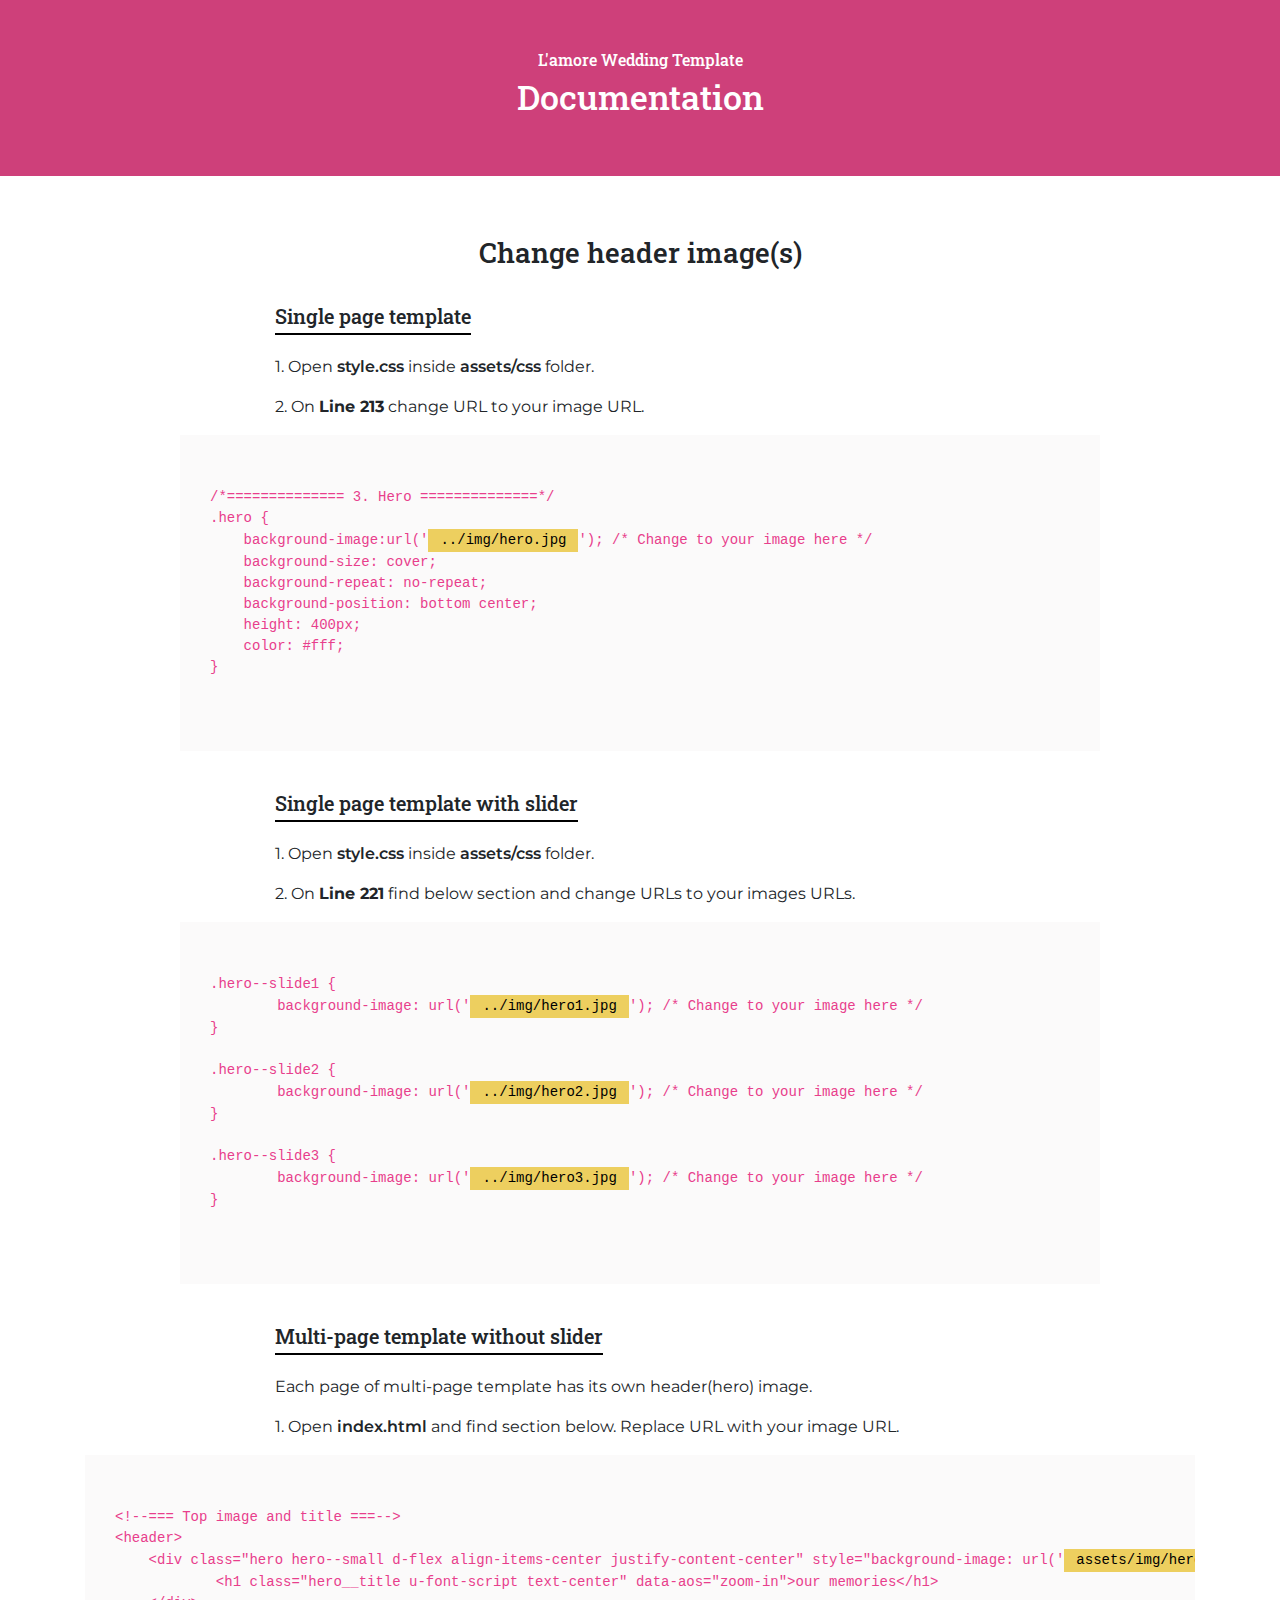
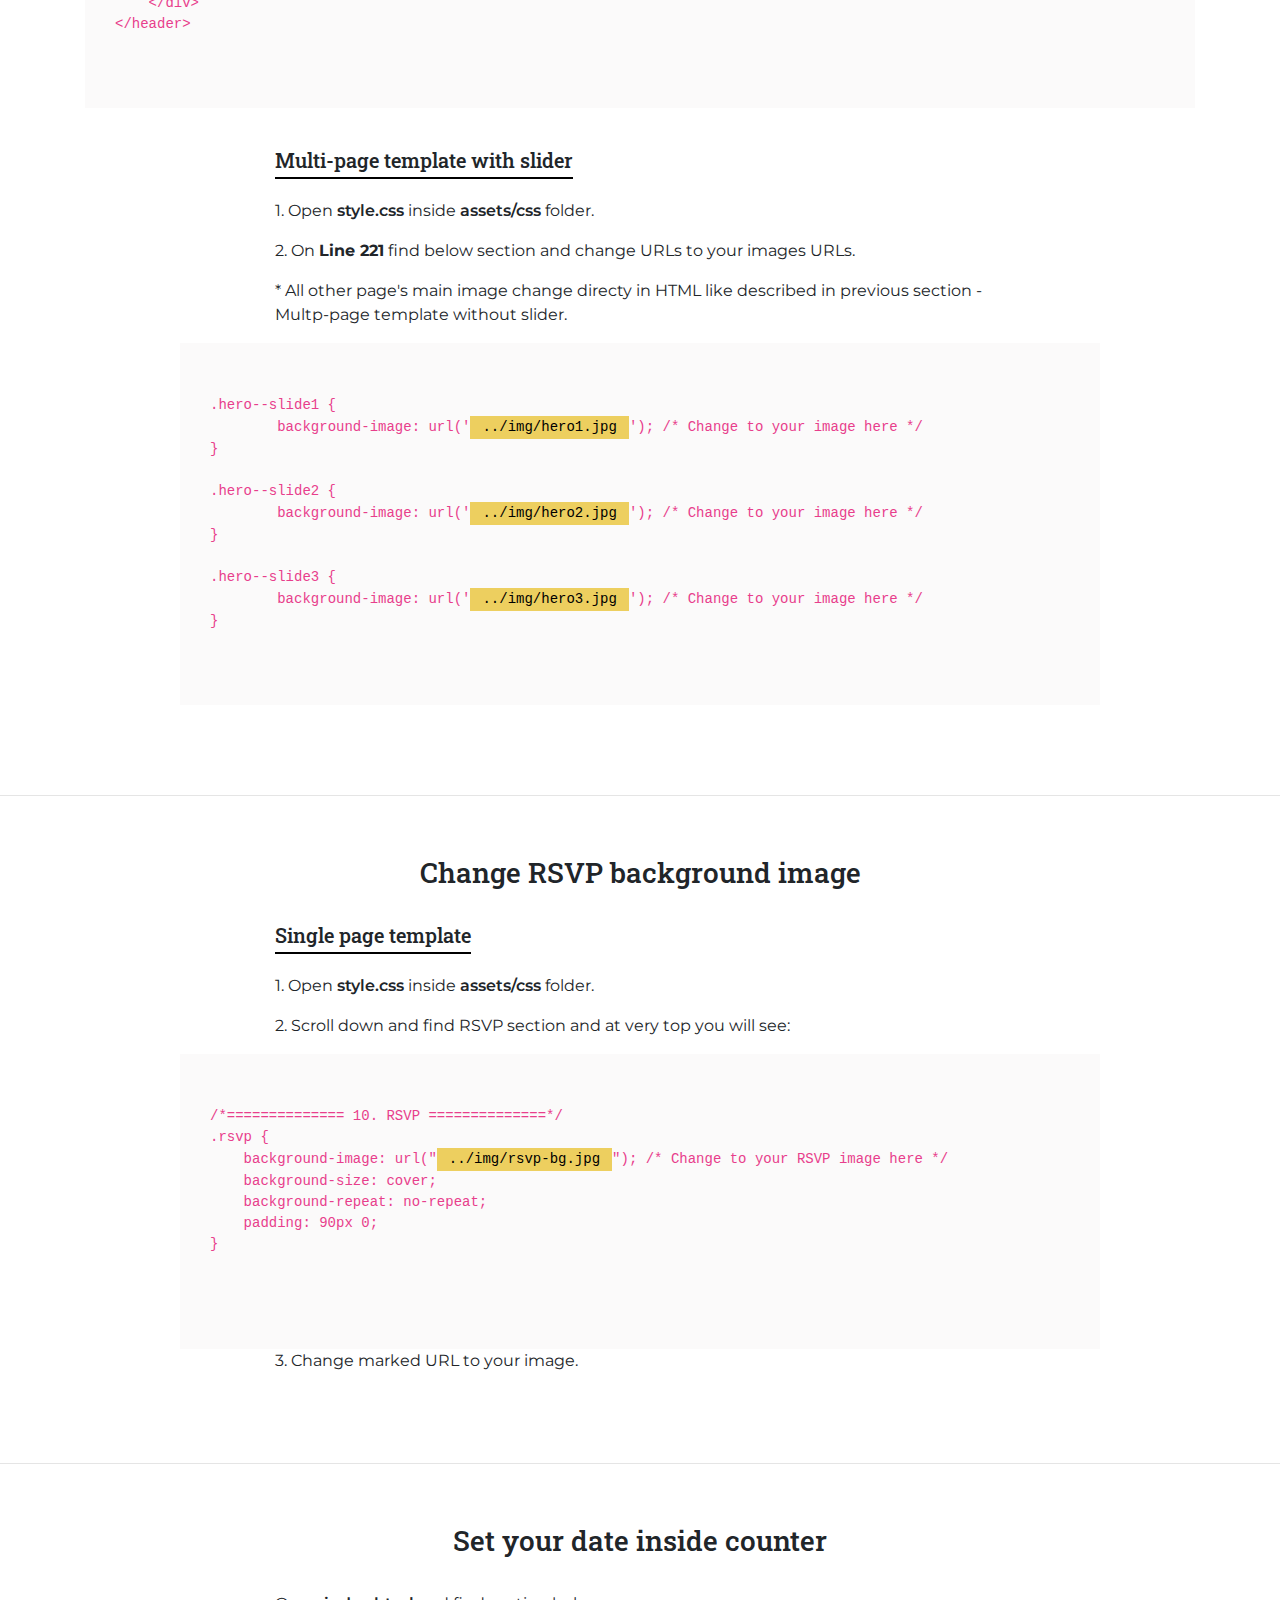
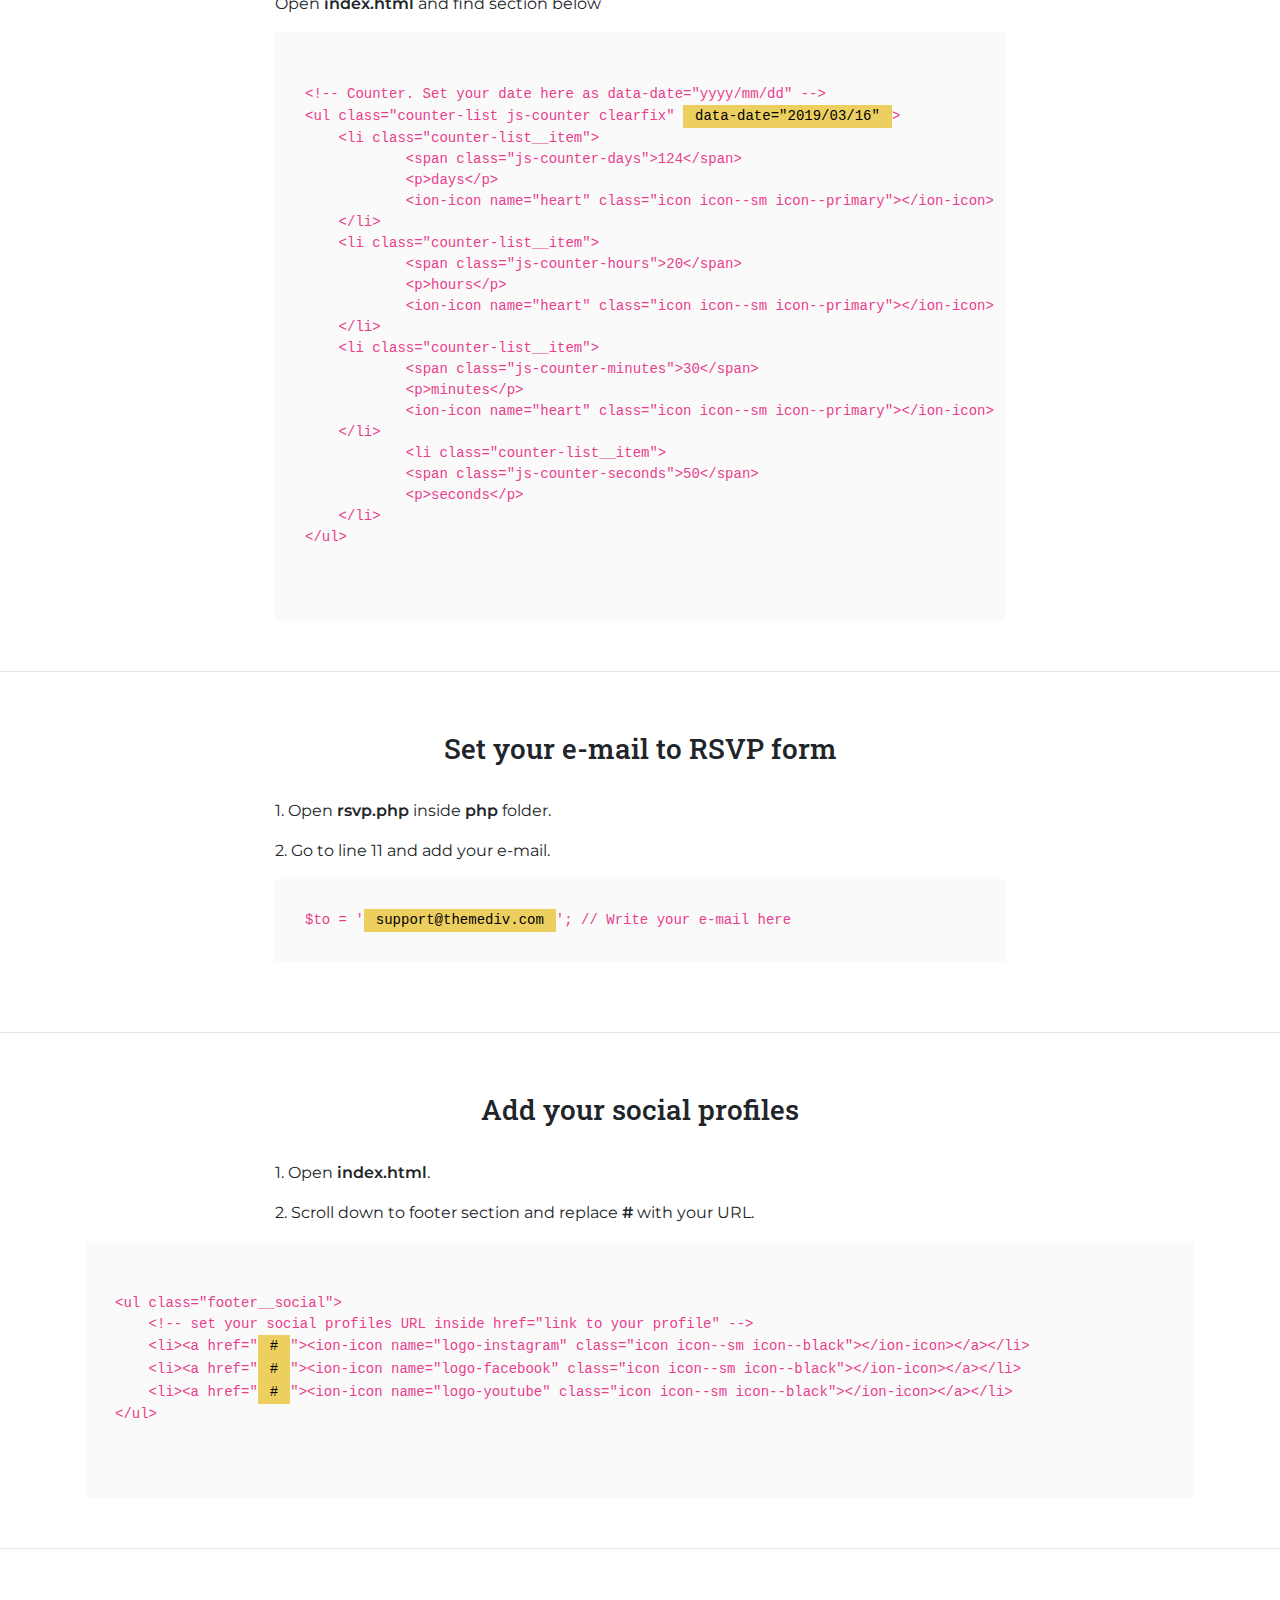
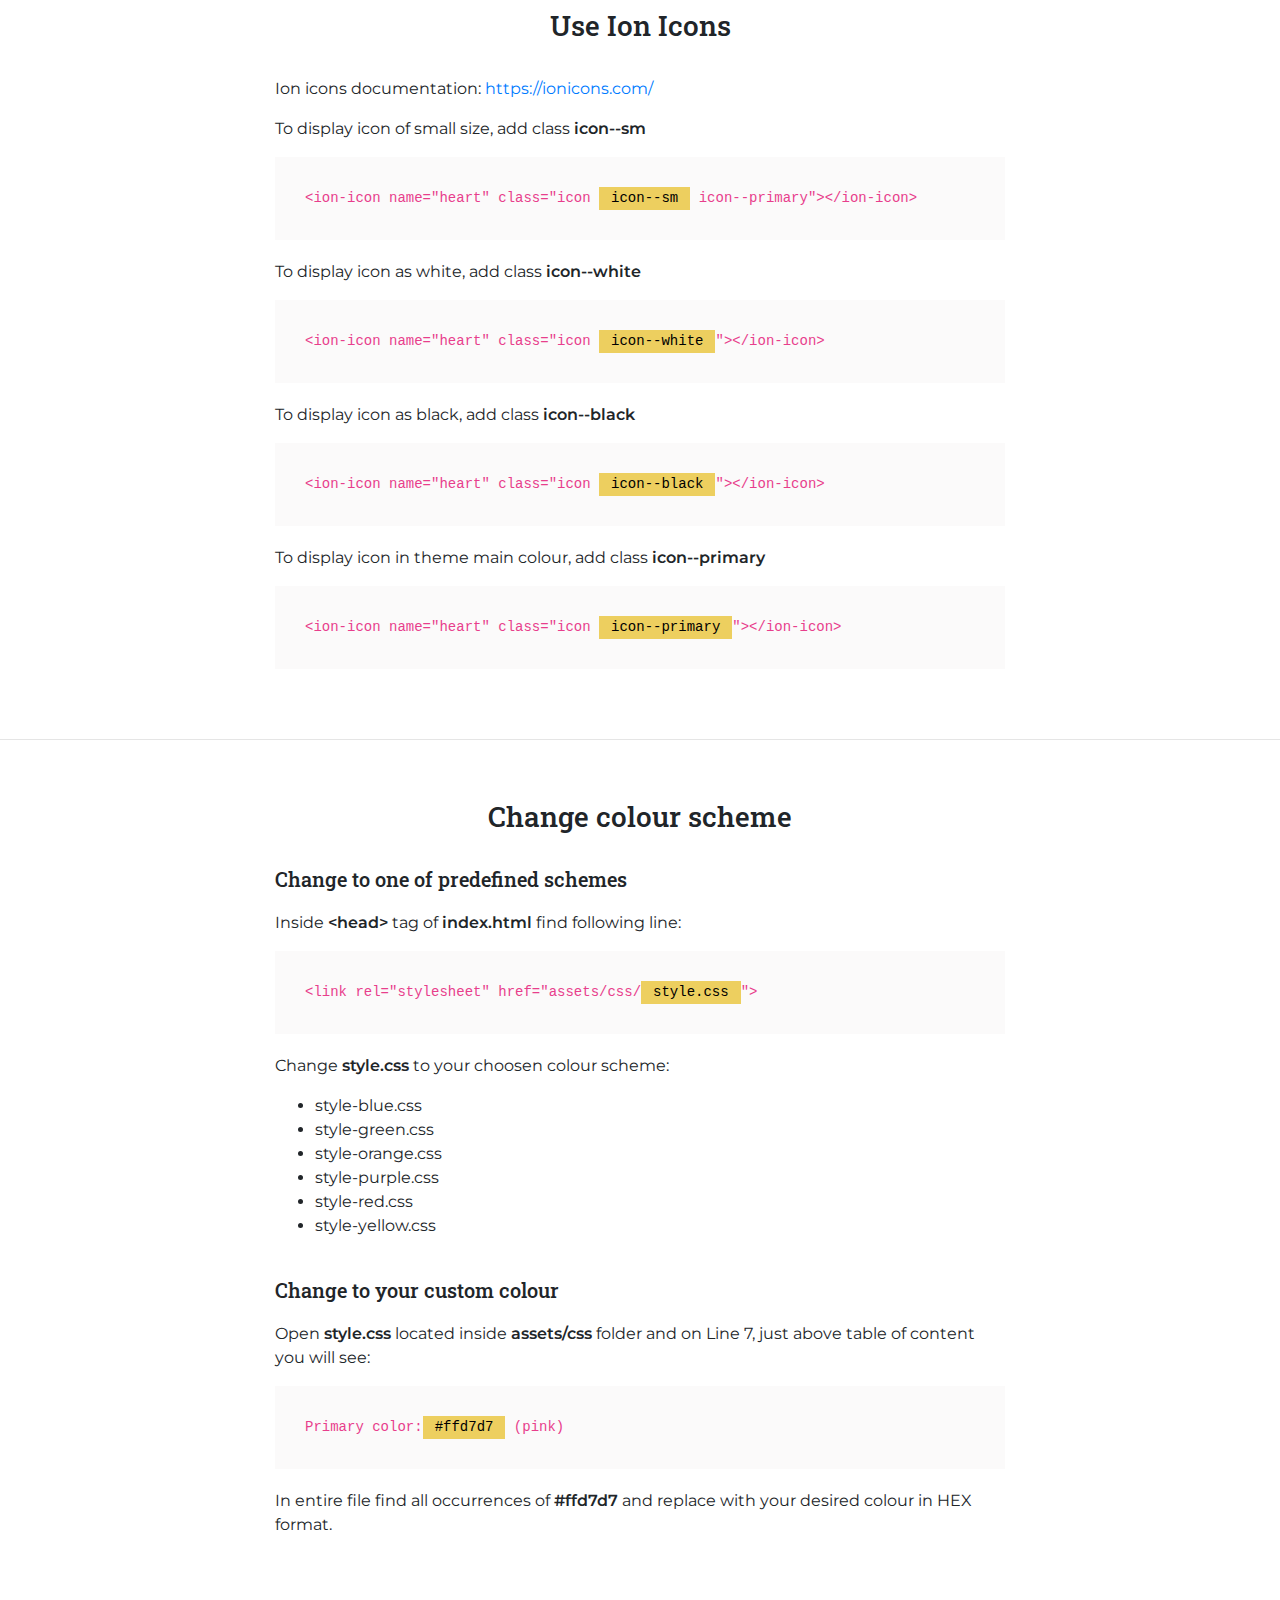
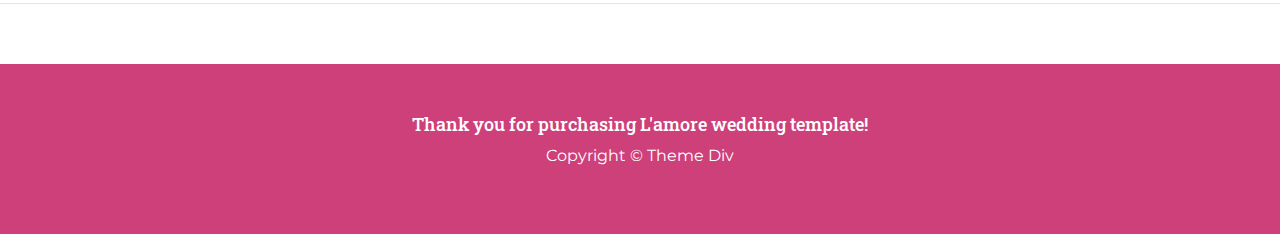
<file: documentation/help.html>
<!DOCTYPE html>
<html lang="en" class="no-js">
<head>
	<meta charset="UTF-8">
	<meta name="viewport" content="width=device-width, initial-scale=1">
	<meta name="description" content="L'amore is modern and responsive wedding template.">
	<!-- change to title of your website -->
	<title>L'amore - Documentation</title>

	<!--===============  FONTS ===============-->
	<link href="https://fonts.googleapis.com/css?family=Montserrat:400,600,600i|Roboto+Slab" rel="stylesheet">
	<link rel="stylesheet" href="../assets/css/vendors/bootstrap.min.css">
	<style>
	body {
		font-family: 'Montserrat', sans-serif;
		-webkit-font-smoothing: antialiased;
		-moz-osx-font-smoothing: grayscale;
		position: relative;
	}

	h1, h2, h3, h4, h5, h6 {
		font-family: 'Roboto Slab', serif;
	}

	h1 {
		font-size: 34px;
	}

	h2 {
		font-size: 28px;
		margin-bottom: 34px;
	}

	h3 {
		font-size: 20px;
		margin-bottom: 20px;
	}

	h4 {
		font-size: 18px;
	}

	h5 {
		font-size: 16px;
	}

	h6 {
		font-size: 14px;
	}

	section {
		margin: 60px 0;
		padding-bottom: 50px;
		border-bottom: 1px solid #e5e5e5;
	}

	code {
		background: #fbfafa;
		display: block;
		padding: 30px;
		margin-bottom: 20px;
	}

	pre {
		color: #e83e8c;
		margin-bottom: 0;
		background: #fbfafa;
	}

	pre code {
		padding: 10px 30px;
		margin-bottom: 0;
	}

	mark {
		background-color: #edcf5f;
		padding: 1px 12px;
		display: inline-block;
	}

	p span {
		font-weight: 600;
	}

	ul {
		margin: 10px 0 40px;
	}

	header, footer {
		padding: 50px 0;
		background-color: #ce407a;
		color: #fff;
	}

	.u-m-b-4 {
		margin-bottom: 40px;
	}

	.u-decoration-underline {
		display: inline-block;
		border-bottom: 2px solid black;
		padding-bottom: 5px;
	}

	</style>
</head>
<body>

	<header>
		<h5 class="text-center">L'amore Wedding Template</h5>
		<h1 class="text-center">Documentation</h1>
	</header>

	<section>
		<div class="container">
			<div class="row">
				<div class="col-lg-8 offset-lg-2">
					<h2 class="text-center">Change header image(s)</h2>
				</div>
			</div>

			<div class="row">
				<div class="col-lg-8 offset-lg-2">
					<h3 class="u-decoration-underline">Single page template</h3>
					<p>1. Open <span>style.css</span> inside <span>assets/css</span> folder.</p>
					<p>2. On <strong>Line 213</strong> change URL to your image URL.</p>
				</div>
			</div>
			<div class="row">
				<div class="col-lg-10 offset-lg-1">
					<pre class="u-m-b-4">
						<code>
/*============== 3. Hero ==============*/
.hero {
    background-image:url('<mark>../img/hero.jpg</mark>'); /* Change to your image here */
    background-size: cover;
    background-repeat: no-repeat;
    background-position: bottom center;
    height: 400px;
    color: #fff;
}
						</code>
					</pre>
				</div>
			</div>
			<div class="row">
				<div class="col-lg-8 offset-lg-2">
					<h3 class="u-decoration-underline">Single page template with slider</h3>
					<p>1. Open <span>style.css</span> inside <span>assets/css</span> folder.</p>
					<p>2. On <strong>Line 221</strong> find below section and change URLs to your images URLs.</p>
				</div>
			</div>
			<div class="row">
				<div class="col-lg-10 offset-lg-1">
					<pre class="u-m-b-4">
						<code>
.hero--slide1 {
	background-image: url('<mark>../img/hero1.jpg</mark>'); /* Change to your image here */
}

.hero--slide2 {
	background-image: url('<mark>../img/hero2.jpg</mark>'); /* Change to your image here */
}

.hero--slide3 {
	background-image: url('<mark>../img/hero3.jpg</mark>'); /* Change to your image here */
}
						</code>
					</pre>
				</div>
			</div>

			<div class="row">
				<div class="col-lg-8 offset-lg-2">
					<h3 class="u-decoration-underline">Multi-page template without slider</h3>
					<p>Each page of multi-page template has its own header(hero) image.</p>
					<p>1. Open <span>index.html</span> and find section below. Replace URL with your image URL.</p>
				</div>
			</div>
			<div class="row">
				<div class="col-sm-12">
					<pre class="u-m-b-4">
						<code>
&lt;!--=== Top image and title ===--&gt;
&lt;header&gt;
    &lt;div class="hero hero--small d-flex align-items-center justify-content-center" style="background-image: url('<mark>assets/img/hero-memories.jpg</mark>')"&gt;
	    &lt;h1 class="hero__title u-font-script text-center" data-aos="zoom-in"&gt;our memories&lt;/h1&gt;
    &lt;/div&gt;
&lt;/header&gt;
						</code>
					</pre>
				</div>
			</div>
			<div class="row">
				<div class="col-lg-8 offset-lg-2">
					<h3 class="u-decoration-underline">Multi-page template with slider</h3>
					<p>1. Open <span>style.css</span> inside <span>assets/css</span> folder.</p>
					<p>2. On <strong>Line 221</strong> find below section and change URLs to your images URLs.</p>
					<p>* All other page's main image change directy in HTML like described in previous section - Multp-page template without slider.</p>
				</div>
			</div>
			<div class="row">
				<div class="col-lg-10 offset-lg-1">
					<pre class="u-m-b-4">
						<code>
.hero--slide1 {
	background-image: url('<mark>../img/hero1.jpg</mark>'); /* Change to your image here */
}

.hero--slide2 {
	background-image: url('<mark>../img/hero2.jpg</mark>'); /* Change to your image here */
}

.hero--slide3 {
	background-image: url('<mark>../img/hero3.jpg</mark>'); /* Change to your image here */
}
						</code>
					</pre>
				</div>
			</div>
		</div>
	</section>

	<section>
		<div class="container">
			<div class="row">
				<div class="col-lg-8 offset-lg-2">
					<h2 class="text-center">Change RSVP background image</h2>
				</div>
			</div>

			<div class="row">
				<div class="col-lg-8 offset-lg-2">
					<h3 class="u-decoration-underline">Single page template</h3>
					<p>1. Open <span>style.css</span> inside <span>assets/css</span> folder.</p>
					<p>2. Scroll down and find RSVP section and at very top you will see: </p>
				</div>
			</div>
			<div class="row">
				<div class="col-lg-10 offset-lg-1">
					<pre>
						<code>
/*============== 10. RSVP ==============*/
.rsvp {
    background-image: url("<mark>../img/rsvp-bg.jpg</mark>"); /* Change to your RSVP image here */
    background-size: cover;
    background-repeat: no-repeat;
    padding: 90px 0;
}

						</code>
					</pre>
				</div>
			</div>
			<div class="row">
				<div class="col-lg-8 offset-lg-2">
					<p class="u-m-b-4">3. Change marked URL to your image.</p>
				</div>
			</div>
		</div>
	</section>

		<section>
			<div class="container">
				<div class="row">
					<div class="col-lg-8 offset-lg-2">
						<h2 class="text-center">Set your date inside counter</h2>
						<p>Open <span>index.html</span> and find section below</p>
						<pre>
							<code>
&lt!-- Counter. Set your date here as data-date="yyyy/mm/dd" --&gt;
&lt;ul class="counter-list js-counter clearfix" <mark>data-date="2019/03/16"</mark>&gt;
    &lt;li class="counter-list__item"&gt;
	    &lt;span class="js-counter-days">124&lt;/span&gt;
	    &lt;p&gt;days&lt;/p&gt;
	    &lt;ion-icon name="heart" class="icon icon--sm icon--primary">&lt;/ion-icon&gt;
    &lt;/li&gt;
    &lt;li class="counter-list__item"&gt;
	    &lt;span class="js-counter-hours"&gt;20&lt;/span&gt;
	    &lt;p>hours&lt;/p&gt;
	    &lt;ion-icon name="heart" class="icon icon--sm icon--primary">&lt;/ion-icon&gt;
    &lt;/li&gt;
    &lt;li class="counter-list__item"&gt;
	    &lt;span class="js-counter-minutes">30&lt/span&gt;
	    &lt;p&gt;minutes&lt/p&gt;
	    &lt;ion-icon name="heart" class="icon icon--sm icon--primary"&gt;&lt/ion-icon&gt;
    &lt;/li&gt;
	    &lt;li class="counter-list__item"&gt;
	    &lt;span class="js-counter-seconds">50&lt/span&gt;
	    &lt;p&gt;seconds&lt/p&gt;
    &lt;/li&gt;
&lt;/ul&gt;
							</code>
						</pre>
					</div>
				</div>
			</div>
		</section>

	<section>
		<div class="container">
			<div class="row">
				<div class="col-lg-8 offset-lg-2">
					<h2 class="text-center">Set your e-mail to RSVP form</h2>
					<p>1. Open <span>rsvp.php</span> inside <span>php</span> folder.</p>
					<p>2. Go to line 11 and add your e-mail.</p>
					<code>
						$to = '<mark>support@themediv.com</mark>'; // Write your e-mail here
					</code>
				</div>
			</div>
		</div>
	</section>

	<section>
		<div class="container">
			<div class="row">
				<div class="col-lg-8 offset-lg-2">
					<h2 class="text-center">Add your social profiles</h2>
					<p>1. Open <span>index.html</span>.</p>
					<p>2. Scroll down to footer section and replace <span>#</span> with your URL.</p>
				</div>
			</div>
			<div class="row">
				<div class="col-sm-12">
					<pre>
						<code>
&lt;ul class="footer__social"&gt;
    &lt;!-- set your social profiles URL inside href="link to your profile" --&gt;
    &lt;li&gt;&lt;a href="<mark>#</mark>"&gt;&lt;ion-icon name="logo-instagram" class="icon icon--sm icon--black"&gt;&lt;/ion-icon&gt;&lt;/a&gt;&lt;/li&gt;
    &lt;li&gt;&lt;a href="<mark>#</mark>"&gt;&lt;ion-icon name="logo-facebook" class="icon icon--sm icon--black"&gt;&lt;/ion-icon&gt;&lt;/a&gt;&lt;/li&gt;
    &lt;li&gt;&lt;a href="<mark>#</mark>"&gt;&lt;ion-icon name="logo-youtube" class="icon icon--sm icon--black"&gt;&lt;/ion-icon&gt;&lt;/a&gt;&lt;/li&gt;
&lt;/ul&gt;
						</code>
					</pre>
				</div>
			</div>
		</div>
	</section>

	<section>
		<div class="container">
			<div class="row">
				<div class="col-lg-8 offset-lg-2">
					<h2 class="text-center">Use Ion Icons</h2>
					<p>Ion icons documentation: <a href="https://ionicons.com/" target="_blank">https://ionicons.com/</a></p>
					<p>To display icon of small size, add class <span>icon--sm</span></p>
					<code>
						&lt;ion-icon name="heart" class="icon <mark>icon--sm</mark> icon--primary"&gt;&lt;/ion-icon&gt;
					</code>
					<p>To display icon as white, add class <span>icon--white</span></p>
					<code>
						&lt;ion-icon name="heart" class="icon <mark>icon--white</mark>"&gt;&lt;/ion-icon&gt;
					</code>
					<p>To display icon as black, add class <span>icon--black</span></p>
					<code>
						&lt;ion-icon name="heart" class="icon <mark>icon--black</mark>"&gt;&lt;/ion-icon&gt;
					</code>
					<p>To display icon in theme main colour, add class <span>icon--primary</span></p>
					<code>
						&lt;ion-icon name="heart" class="icon <mark>icon--primary</mark>"&gt;&lt;/ion-icon&gt;
					</code>
				</div>
			</div>
		</div>
	</section>

	<section>
		<div class="container">
			<div class="row">
				<div class="col-lg-8 offset-lg-2">
					<h2 class="text-center">Change colour scheme</h2>
					<h3>Change to one of predefined schemes</h3>
					<p>Inside <span>&lt;head&gt;</span> tag of <span>index.html</span> find following line:</p>
					<code>&lt;link rel="stylesheet" href="assets/css/<mark>style.css</mark>"&gt;</code>
					<p>Change <span>style.css</span> to your choosen colour scheme:<p>
					<ul>
						<li>style-blue.css</li>
						<li>style-green.css</li>
						<li>style-orange.css</li>
						<li>style-purple.css</li>
						<li>style-red.css</li>
						<li>style-yellow.css</li>
					</ul>

					<h3>Change to your custom colour</h3>
					<p>Open <span>style.css</span> located inside <span>assets/css </span>folder</span> and on Line 7, just above table of content you will see:</p>
					<code>Primary color:<mark>#ffd7d7</mark> (pink)</code>
					<p>In entire file find all occurrences of <span>#ffd7d7</span> and replace with your desired colour in HEX format.</p>
				</div>
			</div>
		</div>
	</section>

	<footer class="text-center">
		<h4>Thank you for purchasing L'amore wedding template!</h4>
		<p>Copyright &copy; Theme Div</p>
	</footer>
</body>
</html>
</file>
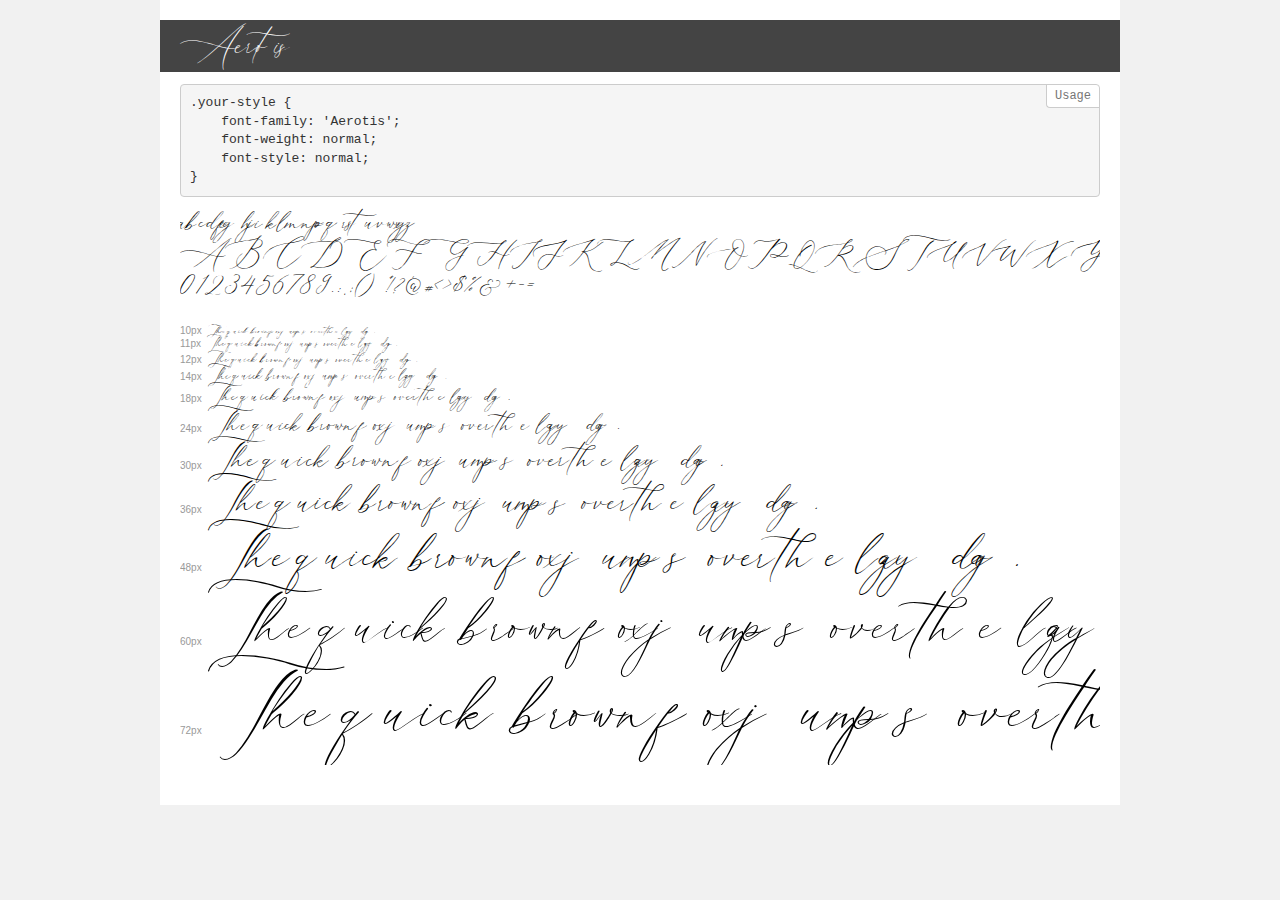
<file: assets/fonts/aerotis/demo.html>
<!DOCTYPE html>
<html>
<head>
    <meta charset="utf-8">
    <meta http-equiv="X-UA-Compatible" content="IE=edge">
    <meta name="viewport" content="width=device-width, initial-scale=1">
    <meta name="robots" content="noindex, noarchive">
    <meta name="format-detection" content="telephone=no">
    <title>Transfonter demo</title>
    <link href="stylesheet.css" rel="stylesheet">
    <style>
        /*
        http://meyerweb.com/eric/tools/css/reset/
        v2.0 | 20110126
        License: none (public domain)
        */
        html, body, div, span, applet, object, iframe,
        h1, h2, h3, h4, h5, h6, p, blockquote, pre,
        a, abbr, acronym, address, big, cite, code,
        del, dfn, em, img, ins, kbd, q, s, samp,
        small, strike, strong, sub, sup, tt, var,
        b, u, i, center,
        dl, dt, dd, ol, ul, li,
        fieldset, form, label, legend,
        table, caption, tbody, tfoot, thead, tr, th, td,
        article, aside, canvas, details, embed,
        figure, figcaption, footer, header, hgroup,
        menu, nav, output, ruby, section, summary,
        time, mark, audio, video {
            margin: 0;
            padding: 0;
            border: 0;
            font-size: 100%;
            font: inherit;
            vertical-align: baseline;
        }
        /* HTML5 display-role reset for older browsers */
        article, aside, details, figcaption, figure,
        footer, header, hgroup, menu, nav, section {
            display: block;
        }
        body {
            line-height: 1;
        }
        ol, ul {
            list-style: none;
        }
        blockquote, q {
            quotes: none;
        }
        blockquote:before, blockquote:after,
        q:before, q:after {
            content: '';
            content: none;
        }
        table {
            border-collapse: collapse;
            border-spacing: 0;
        }
        /* common styles */
        body {
            background: #f1f1f1;
            color: #000;
        }
        .page {
            background: #fff;
            width: 920px;
            margin: 0 auto;
            padding: 20px 20px 0 20px;
            overflow: hidden;
        }
        .font-container {
            overflow-x: auto;
            overflow-y: hidden;
            margin-bottom: 40px;
            line-height: 1.3;
            white-space: nowrap;
            padding-bottom: 5px;
        }
        h1 {
            position: relative;
            background: #444;
            font-size: 32px;
            color: #fff;
            padding: 10px 20px;
            margin: 0 -20px 12px -20px;
        }
        .letters {
            font-size: 25px;
            margin-bottom: 20px;
        }
        .s10:before {
            content: '10px';
        }
        .s11:before {
            content: '11px';
        }
        .s12:before {
            content: '12px';
        }
        .s14:before {
            content: '14px';
        }
        .s18:before {
            content: '18px';
        }
        .s24:before {
            content: '24px';
        }
        .s30:before {
            content: '30px';
        }
        .s36:before {
            content: '36px';
        }
        .s48:before {
            content: '48px';
        }
        .s60:before {
            content: '60px';
        }
        .s72:before {
            content: '72px';
        }
        .s10:before, .s11:before, .s12:before, .s14:before,
        .s18:before, .s24:before, .s30:before, .s36:before,
        .s48:before, .s60:before, .s72:before {
            font-family: Arial, sans-serif;
            font-size: 10px;
            font-weight: normal;
            font-style: normal;
            color: #999;
            padding-right: 6px;
        }
        pre {
            display: block;
            position: relative;
            padding: 9px;
            margin: 0 0 10px;
            font-family: Monaco, Menlo, Consolas, "Courier New", monospace !important;
            font-size: 13px;
            line-height: 1.428571429;
            color: #333;
            font-weight: normal !important;
            font-style: normal !important;
            background-color: #f5f5f5;
            border: 1px solid #ccc;
            overflow-x: auto;
            border-radius: 4px;
        }
        pre:after {
            display: block;
            position: absolute;
            right: 0;
            top: 0;
            content: 'Usage';
            line-height: 1;
            padding: 5px 8px;
            font-size: 12px;
            color: #767676;
            background-color: #fff;
            border: 1px solid #ccc;
            border-right: none;
            border-top: none;
            border-radius: 0 4px 0 4px;
            z-index: 10;
        }
        /* responsive */
        @media (max-width: 959px) {
            .page {
                width: auto;
                margin: 0;
            }
        }
    </style>
</head>
<body>
<div class="page">
    <div class="demo" style="font-family: 'Aerotis'; font-weight: normal; font-style: normal;">
        <h1>Aerotis</h1>
        <pre>.your-style {
    font-family: 'Aerotis';
    font-weight: normal;
    font-style: normal;
}</pre>
        <div class="font-container">
            <p class="letters">
                abcdefghijklmnopqrstuvwxyz<br>
ABCDEFGHIJKLMNOPQRSTUVWXYZ<br>
                0123456789.:,;()*!?'@#<>$%&^+-=~
            </p>
            <p class="s10" style="font-size: 10px;">The quick brown fox jumps over the lazy dog.</p>
            <p class="s11" style="font-size: 11px;">The quick brown fox jumps over the lazy dog.</p>
            <p class="s12" style="font-size: 12px;">The quick brown fox jumps over the lazy dog.</p>
            <p class="s14" style="font-size: 14px;">The quick brown fox jumps over the lazy dog.</p>
            <p class="s18" style="font-size: 18px;">The quick brown fox jumps over the lazy dog.</p>
            <p class="s24" style="font-size: 24px;">The quick brown fox jumps over the lazy dog.</p>
            <p class="s30" style="font-size: 30px;">The quick brown fox jumps over the lazy dog.</p>
            <p class="s36" style="font-size: 36px;">The quick brown fox jumps over the lazy dog.</p>
            <p class="s48" style="font-size: 48px;">The quick brown fox jumps over the lazy dog.</p>
            <p class="s60" style="font-size: 60px;">The quick brown fox jumps over the lazy dog.</p>
            <p class="s72" style="font-size: 72px;">The quick brown fox jumps over the lazy dog.</p>
        </div>
    </div>
</div>
</body>
</html>
</file>
<file: assets/fonts/aerotis/stylesheet.css>
@font-face {
    font-family: 'Aerotis';
    src: url('Aerotis.eot');
    src: url('Aerotis.eot?#iefix') format('embedded-opentype'),
        url('Aerotis.woff2') format('woff2'),
        url('Aerotis.woff') format('woff'),
        url('Aerotis.ttf') format('truetype'),
        url('Aerotis.svg#Aerotis') format('svg');
    font-weight: normal;
    font-style: normal;
}
</file>
